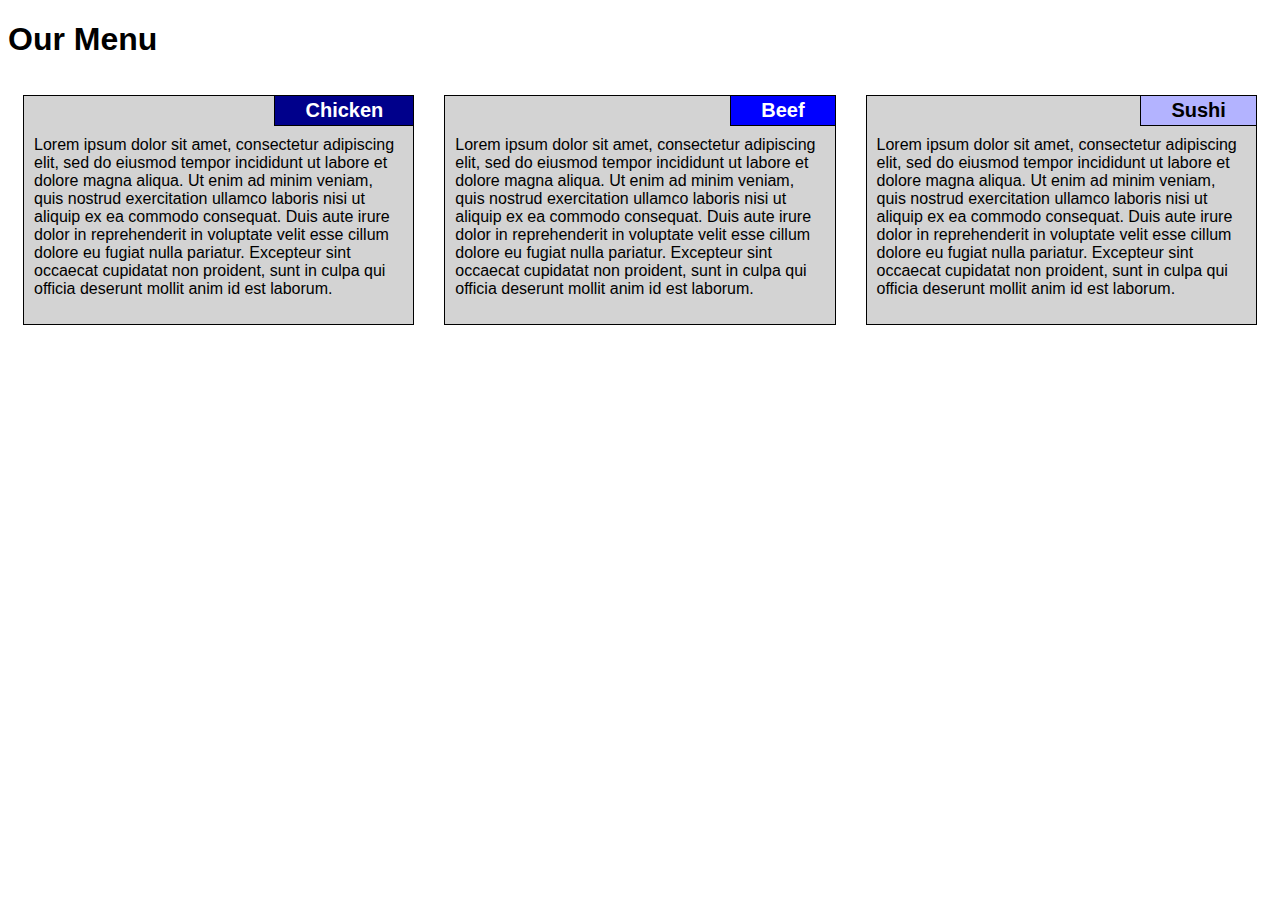
<file: mod2solution/index.html>
<!DOCTYPE html>
<html>
<head>

	<!-- Assignment solution by Jeff Johnson, June 17-18, 2017,
	for Coursera HTML, CSS, and Javascript course --> 

	<meta charset="utf-8">
	<meta name="viewport" content="width=device-width, initial-scale=1">
	<title>Assignment Solution for Module 2</title>
	<link rel="stylesheet" href="css/stylesheet.css">

</head>
<body>
<h1>Our Menu</h1>

<div class="row">
	<div class="col-lg-4 col-md-6 col-sm-12">

		<div class="menubox">
			<h2 class="menuitem" id="chicken">Chicken</h2>
			<p class="menutext">Lorem ipsum dolor sit amet, consectetur adipiscing elit, sed do eiusmod tempor incididunt ut labore et dolore magna aliqua. Ut enim ad minim veniam, quis nostrud exercitation ullamco laboris nisi ut aliquip ex ea commodo consequat. Duis aute irure dolor in reprehenderit in voluptate velit esse cillum dolore eu fugiat nulla pariatur. Excepteur sint occaecat cupidatat non proident, sunt in culpa qui officia deserunt mollit anim id est laborum.</p>

		</div>

	</div>
</div>

<div class="row">

	<div class="col-lg-4 col-md-6 col-sm-12">

		<div class="menubox">
			<h2 class="menuitem" id="beef">Beef</h2>
			<p class="menutext">Lorem ipsum dolor sit amet, consectetur adipiscing elit, sed do eiusmod tempor incididunt ut labore et dolore magna aliqua. Ut enim ad minim veniam, quis nostrud exercitation ullamco laboris nisi ut aliquip ex ea commodo consequat. Duis aute irure dolor in reprehenderit in voluptate velit esse cillum dolore eu fugiat nulla pariatur. Excepteur sint occaecat cupidatat non proident, sunt in culpa qui officia deserunt mollit anim id est laborum.</p>
		</div>

	</div>

<div class="row">

<div class="row">
	<div class="col-lg-4 col-md-12 col-sm-12">
		<div class="menubox">
			<h2 class="menuitem" id="sushi">Sushi</h2>
			<p class="menutext">Lorem ipsum dolor sit amet, consectetur adipiscing elit, sed do eiusmod tempor incididunt ut labore et dolore magna aliqua. Ut enim ad minim veniam, quis nostrud exercitation ullamco laboris nisi ut aliquip ex ea commodo consequat. Duis aute irure dolor in reprehenderit in voluptate velit esse cillum dolore eu fugiat nulla pariatur. Excepteur sint occaecat cupidatat non proident, sunt in culpa qui officia deserunt mollit anim id est laborum.</p>
		</div>
	</div>
</div>

</body>
</html>
</file>
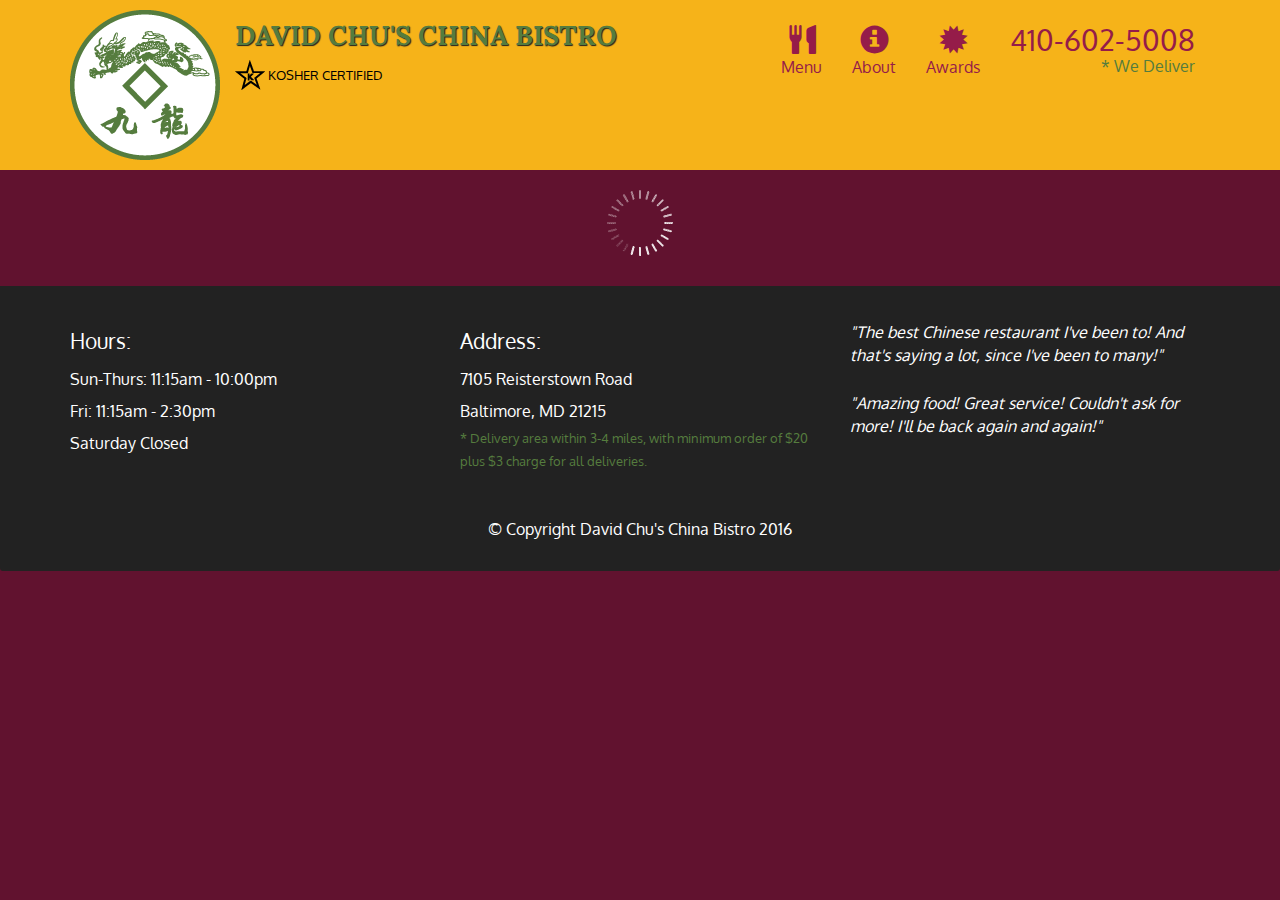
<file: mod5solution/index.html>
<!doctype html>
<html lang="en">
  <head>
    <meta charset="utf-8">
    <meta http-equiv="X-UA-Compatible" content="IE=edge">
    <meta name="viewport" content="width=device-width, initial-scale=1">
    <title>David Chu's China Bistro</title>
    <link rel="stylesheet" href="css/bootstrap.min.css">
    <link rel="stylesheet" href="css/styles.css">
    <link href='https://fonts.googleapis.com/css?family=Oxygen:400,300,700' rel='stylesheet' type='text/css'>
    <link href='https://fonts.googleapis.com/css?family=Lora' rel='stylesheet' type='text/css'>
  </head>
<body>
  <header>
    <nav id="header-nav" class="navbar navbar-default">
      <div class="container">
        <div class="navbar-header">
          <a href="index.html" class="pull-left visible-md visible-lg">
            <div id="logo-img" alt="Logo image"></div>
          </a>

          <div class="navbar-brand">
            <a href="index.html"><h1>David Chu's China Bistro</h1></a>
            <p>
              <img src="images/star-k-logo.png" alt="Kosher certification">
              <span>Kosher Certified</span>
            </p>
          </div>

          <button id="navbarToggle" type="button" class="navbar-toggle collapsed" data-toggle="collapse" data-target="#collapsable-nav" aria-expanded="false">
            <span class="sr-only">Toggle navigation</span>
            <span class="icon-bar"></span>
            <span class="icon-bar"></span>
            <span class="icon-bar"></span>
          </button>
        </div>
        
        <div id="collapsable-nav" class="collapse navbar-collapse">
           <ul id="nav-list" class="nav navbar-nav navbar-right">
            <li id="navHomeButton" class="visible-xs active">
              <a href="index.html">
                <span class="glyphicon glyphicon-home"></span> Home</a>
            </li>
            <li id="navMenuButton">
              <a href="#" onclick="$dc.loadMenuCategories();">
                <span class="glyphicon glyphicon-cutlery"></span><br class="hidden-xs"> Menu</a>
            </li>
            <li>
              <a href="#">
                <span class="glyphicon glyphicon-info-sign"></span><br class="hidden-xs"> About</a>
            </li>
            <li>
              <a href="#">
                <span class="glyphicon glyphicon-certificate"></span><br class="hidden-xs"> Awards</a>
            </li>
            <li id="phone" class="hidden-xs">
              <a href="tel:410-602-5008">
                <span>410-602-5008</span></a><div>* We Deliver</div>
            </li>
          </ul><!-- #nav-list -->
        </div><!-- .collapse .navbar-collapse -->
      </div><!-- .container -->
    </nav><!-- #header-nav -->
  </header>

  <div id="call-btn" class="visible-xs">
    <a class="btn" href="tel:410-602-5008">
    <span class="glyphicon glyphicon-earphone"></span>
    410-602-5008
    </a>
  </div>
  <div id="xs-deliver" class="text-center visible-xs">* We Deliver</div>

  <div id="main-content" class="container"></div>

  <footer class="panel-footer">
    <div class="container">
      <div class="row">
        <section id="hours" class="col-sm-4">
          <span>Hours:</span><br>
          Sun-Thurs: 11:15am - 10:00pm<br>
          Fri: 11:15am - 2:30pm<br>
          Saturday Closed
          <hr class="visible-xs">
        </section>
        <section id="address" class="col-sm-4">
          <span>Address:</span><br>
          7105 Reisterstown Road<br>
          Baltimore, MD 21215
          <p>* Delivery area within 3-4 miles, with minimum order of $20 plus $3 charge for all deliveries.</p>
          <hr class="visible-xs">
        </section>
        <section id="testimonials" class="col-sm-4">
          <p>"The best Chinese restaurant I've been to! And that's saying a lot, since I've been to many!"</p>
          <p>"Amazing food! Great service! Couldn't ask for more! I'll be back again and again!"</p>
        </section>
      </div>
      <div class="text-center">&copy; Copyright David Chu's China Bistro 2016</div>
    </div>
  </footer>

  <!-- jQuery (Bootstrap JS plugins depend on it) -->
  <script src="js/jquery-2.1.4.min.js"></script>
  <script src="js/bootstrap.min.js"></script>
  <script src="js/ajax-utils.js"></script>
  <script src="js/script.js"></script>
</body>
</html>
</file>
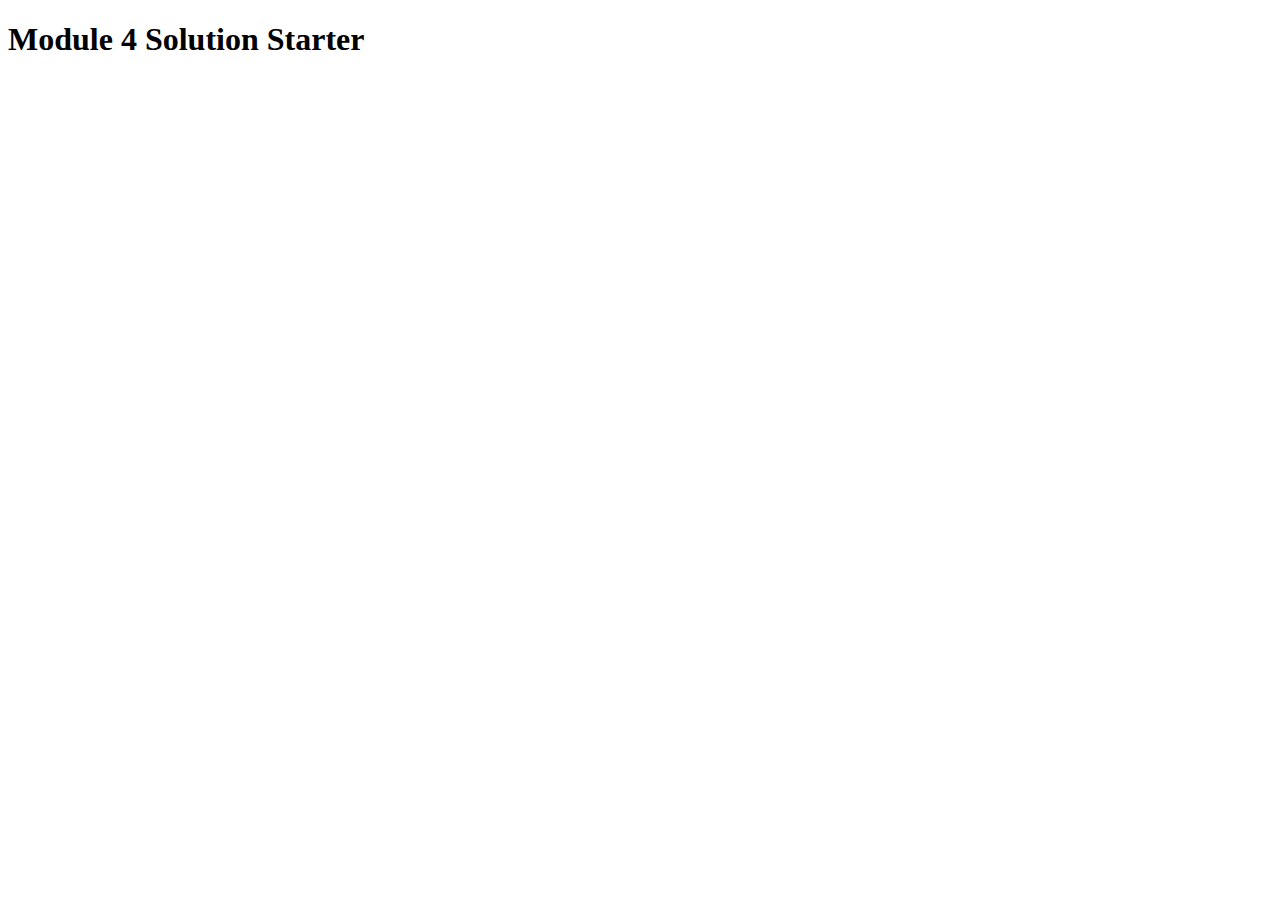
<file: mod4solution/harder/index.html>
<!DOCTYPE html>
<html>
<head>
  <meta charset="utf-8">
  <title>Module 4 Solution Starter</title>
  <script>
    var names = []; // DO NOT REMOVE
  </script>
  <script src="SpeakHello.js"></script>
  <script src="SpeakGoodBye.js"></script>
  <script src="script.js"></script>
</head>
<body>
  <h1>Module 4 Solution Starter</h1>
</body>
</html>
</file>
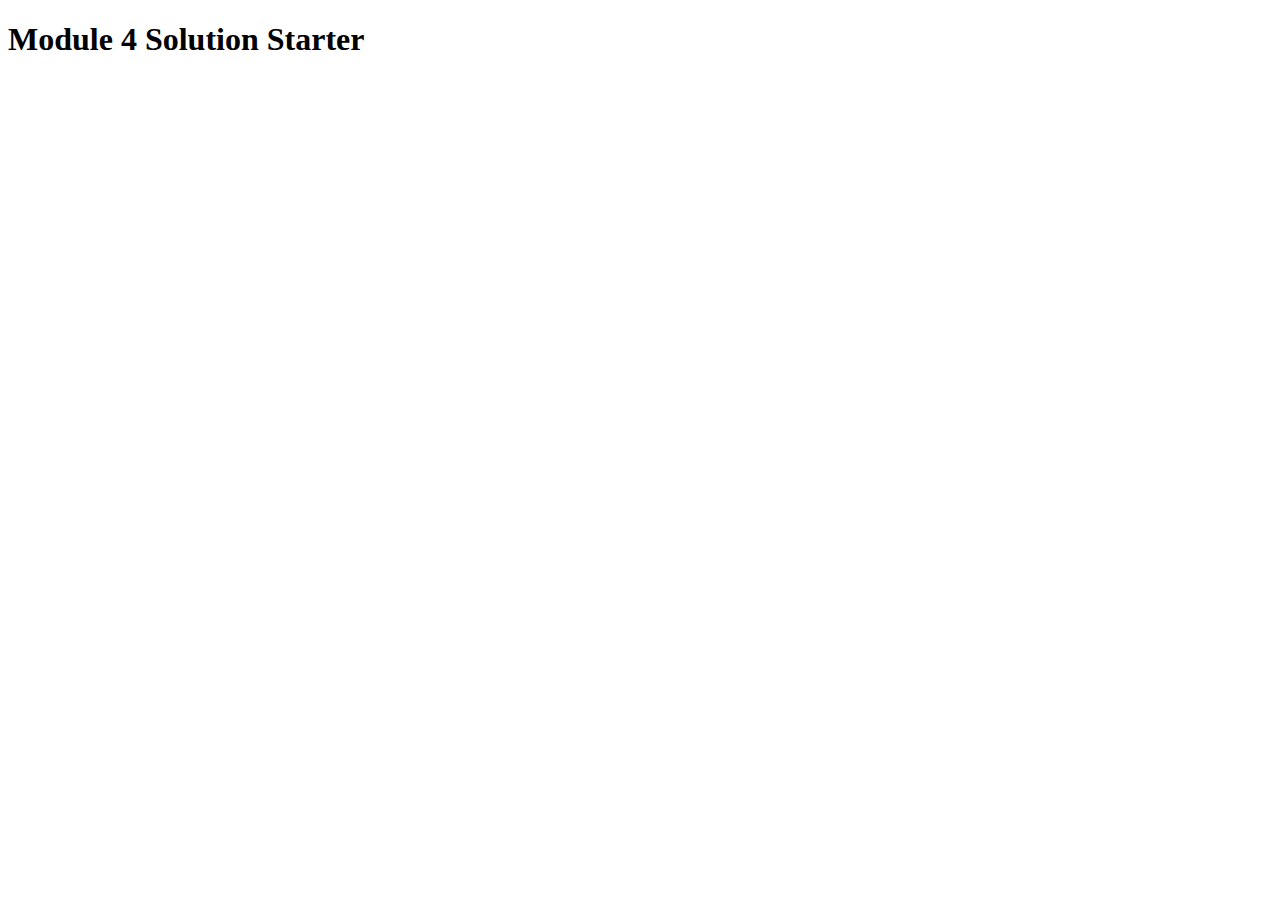
<file: mod4solution/assignment4-solution-starter/easier/index.html>
<!DOCTYPE html>
<html>
<head>
  <meta charset="utf-8">
  <title>Module 4 Solution Starter</title>
  <script src="SpeakHello.js"></script>
  <script src="SpeakGoodBye.js"></script>
  <script src="script.js"></script>
</head>
<body>
  <h1>Module 4 Solution Starter</h1>
</body>
</html>
</file>
<file: mod2solution/css/stylesheet.css>
/* Elements */

* {
	font-family: Verdana, Geneva, sans-serif;
	box-sizing: border-box;
}

body {ing:10px;
}
	padd

h1 {
	font-size: 1.75em;
	text-align: center;
}

h2 {
	font-size: 1.25em;
}

p {
}

div {
	/* margin: 0; */
	/*padding: 5px; */
}

/* Classes */



.menubox {

	background-color: #D3D3D3;
  	border: 1px solid black;
  	margin: 15px;
  	padding: 0px 0px 10px 10px;
  	position: relative;

}

.menuitem {

	border-bottom: 1px solid black;
	border-left: 1px solid black;
	margin: 0px 0px 5px 0px;
	padding: 3px 30px 3px 30px;
	float: right;

}

.menutext {

	margin-top: 40px;
	margin-right: 10px;

}

.row {

}

/* media queries - large devices */

@media (min-width: 992px) {
  .col-lg-1, .col-lg-2, .col-lg-3, .col-lg-4, .col-lg-5, .col-lg-6, .col-lg-7, .col-lg-8, .col-lg-9, 
  .col-lg-10, .col-lg-11, .col-lg-12 {
  	float: left;
  }
  .col-lg-1 {
    width: 8.33%;
  }
  .col-lg-2 {
    width: 16.66%;
  }
  .col-lg-3 {
    width: 25%;
  }
  .col-lg-4 {
    width: 33.33%;
  }
  .col-lg-5 {
    width: 41.66%;
  }
  .col-lg-6 {
    width: 50%;
  }
  .col-lg-7 {
    width: 58.33%;
  }
  .col-lg-8 {
    width: 66.66%;
  }
  .col-lg-9 {
    width: 74.99%;
  }
  .col-lg-10 {
    width: 83.33%;
  }
  .col-lg-11 {
    width: 91.66%;
  }
  .col-lg-12 {
    width: 100%;
  }
}

/* media queries - tablets */

@media (min-width: 768px) and (max-width: 991px) {
  .col-md-1, .col-md-2, .col-md-3, .col-md-4, .col-md-5, .col-md-6, .col-md-7, .col-md-8, .col-md-9,
   .col-md-10, .col-md-11, .col-md-12 {
   	float: left;
  }
  .col-md-1 {
    width: 8.33%;
  }
  .col-md-2 {
    width: 16.66%;
  }
  .col-md-3 {
    width: 25%;
  }
  .col-md-4 {
    width: 33.33%;
  }
  .col-md-5 {
    width: 41.66%;
  }
  .col-md-6 {
    width: 50%;
  }
  .col-md-7 {
    width: 58.33%;
  }
  .col-md-8 {
    width: 66.66%;
  }
  .col-md-9 {
    width: 74.99%;
  }
  .col-md-10 {
    width: 83.33%;
  }
  .col-md-11 {
    width: 91.66%;
  }
  .col-md-12 {
    width: 100%;
  }
}

/* media queries - small devices */

@media (max-width: 767px) {
  .col-sm-1, .col-sm-2, .col-sm-3, .col-sm-4, .col-sm-5, .col-sm-6, .col-sm-7, .col-sm-8, .col-sm-9, 
  .col-sm-10, .col-sm-11, .col-sm-12 {
  	float: left;
  }
  .col-sm-1 {
    width: 8.33%;
  }
  .col-sm-2 {
    width: 16.66%;
  }
  .col-sm-3 {
    width: 25%;
  }
  .col-sm-4 {
    width: 33.33%;
  }
  .col-sm-5 {
    width: 41.66%;
  }
  .col-sm-6 {
    width: 50%;
  }
  .col-sm-7 {
    width: 58.33%;
  }
  .col-sm-8 {
    width: 66.66%;
  }
  .col-sm-9 {
    width: 74.99%;
  }
  .col-sm-10 {
    width: 83.33%;
  }
  .col-sm-11 {
    width: 91.66%;
  }
  .col-sm-12 {
    width: 100%;
  }
}


/* IDs */

#chicken {
	color: #FFFFFF;
	text-align: center;
	background-color: #00008B;

}

#beef {
	color: #FFFFFF;
	text-align: center;
	background-color: #0000FF;

}

#sushi {
	text-align: center;
	background-color: #B3B3FF;
}
</file>
<file: mod5solution/css/styles.css>
body {
  font-size: 16px;
  color: #fff;
  background-color: #61122f;
  font-family: 'Oxygen', sans-serif;
}

/** HEADER **/
#header-nav {
  background-color: #f6b319;
  border-radius: 0;
  border: 0;
}

#logo-img {
  background: url('../images/restaurant-logo_large.png') no-repeat;
  width: 150px;
  height: 150px;
  margin: 10px 15px 10px 0;
}

.navbar-brand {
  padding-top: 25px;
}
.navbar-brand h1 { /* Restaurant name */
  font-family: 'Lora', serif;
  color: #557c3e;
  font-size: 1.5em;
  text-transform: uppercase;
  font-weight: bold;
  text-shadow: 1px 1px 1px #222;
  margin-top: 0;
  margin-bottom: 0;
  line-height: .75;
}
.navbar-brand a:hover, .navbar-brand a:focus {
  text-decoration: none;
}
.navbar-brand p { /* Kosher cert */
  color: #000;
  text-transform: uppercase;
  font-size: .7em;
  margin-top: 15px;
}
.navbar-brand p span { /* Star-K */
  vertical-align: middle;
}

#nav-list {
  margin-top: 10px;
}
#nav-list a {
  color: #951C49;
  text-align: center;
}
#nav-list a:hover {
  background: #E7E7E7;
}
#nav-list a span {
  font-size: 1.8em;
}

#phone {
  margin-top: 5px;
}
#phone a { /* Phone number */
  text-align: right;
  padding-bottom: 0;
}
#phone div { /* We Deliver */
  color: #557c3e;
  text-align: right;
  padding-right: 15px;
}

.navbar-header button.navbar-toggle, .navbar-header .icon-bar {
  border: 1px solid #61122f;
}
.navbar-header button.navbar-toggle {
  clear: both;
  margin-top: -30px;
}
/* END HEADER */

/* FOOTER */
.panel-footer {
  margin-top: 30px;
  padding-top: 35px;
  padding-bottom: 30px;
  background-color: #222;
  border-top: 0;
}
.panel-footer div.row {
  margin-bottom: 35px;
}
#hours, #address {
  line-height: 2;
}
#hours > span, #address > span {
  font-size: 1.3em;
}
#address p {
  color: #557c3e;
  font-size: .8em;
  line-height: 1.8;
}
#testimonials {
  font-style: italic;
}
#testimonials p:nth-child(2) {
  margin-top: 25px;
}
/* END FOOTER */



/* HOME PAGE */
.container .jumbotron {
  box-shadow: 0 0 50px #3F0C1F;
  border: 2px solid #3F0C1F;
}

#menu-tile, #specials-tile, #map-tile {
  height: 250px;
  width: 100%;
  margin-bottom: 15px;
  position: relative;
  border: 2px solid #3F0C1F;
  overflow: hidden;
}
#menu-tile:hover, #specials-tile:hover, #map-tile:hover {
  box-shadow: 0 1px 5px 1px #cccccc;
}
#menu-tile {
  background: url('../images/menu-tile.jpg') no-repeat;
  background-position: center;
}
#specials-tile {
  background: url('../images/specials-tile.jpg') no-repeat;
  background-position: center;
}
#menu-tile span, #specials-tile span, #map-tile span {
  position: absolute;
  bottom: 0;
  right: 0;
  width: 100%;
  text-align: center;
  font-size: 1.6em;
  text-transform: uppercase;
  background-color: #000;
  color: #fff;
  opacity: .8;
}
/* END HOME PAGE */

/* MENU CATEGORIES PAGE */
.category-tile { 
  position: relative;
  border: 2px solid #3F0C1F;
  overflow: hidden;
  width: 200px;
  height: 200px;
  margin: 0 auto 15px;
}
.category-tile span {
  position: absolute;
  bottom: 0;
  right: 0;
  width: 100%;
  text-align: center;
  font-size: 1.2em;
  text-transform: uppercase;
  background-color: #000;
  color: #fff;
  opacity: .8;
}
.category-tile:hover {
  box-shadow: 0 1px 5px 1px #cccccc;
}

#menu-categories-title + div {
  margin-bottom: 50px;
}
/* END MENU CATEGORIES PAGE */

/* SINGLE CATEGORY PAGE */
.menu-item-tile {
  margin-bottom: 25px;
}
.menu-item-tile hr {
  width: 80%;
}
.menu-item-tile .menu-item-price {
  font-size: 1.1em;
  text-align: right;
  margin-top: -15px;
  margin-right: -15px;
}
.menu-item-tile .menu-item-price span {
  font-size: .6em;
}
.menu-item-photo {
  position: relative;
  border: 2px solid #3F0C1F; 
  overflow: hidden;
  padding: 0;
  margin-right: -15px;
  margin-left: auto;
  margin-bottom: 20px;
  max-width: 250px;
}
.menu-item-photo div {
  position: absolute;
  bottom: 0;
  right: 0;
  width: 80px;
  background-color: #557c3e;
  text-align: center;
}
.menu-item-description {
  padding-right: 30px;
}
h3.menu-item-title {
  margin: 0 0 10px;
}
.menu-item-details {
  font-size: .9em;
  font-style: italic;
}
/* END SINGLE CATEGORY PAGE */


/********** Large devices only **********/
@media (min-width: 1200px) {
  .container .jumbotron {
    background: url('../images/jumbotron_1200.jpg') no-repeat;
    height: 675px;
  }
}

/********** Medium devices only **********/
@media (min-width: 992px) and (max-width: 1199px) {
  /* Header */
  #logo-img {
    background: url('../images/restaurant-logo_medium.png') no-repeat;
    width: 100px;
    height: 100px;
    margin: 5px 5px 5px 0;
  }
  /* End Header */

  /* Home Page */
  .container .jumbotron {
    background: url('../images/jumbotron_992.jpg') no-repeat;
    height: 558px;
  }
  /* End Home Page */
}

/********** Small devices only **********/
@media (min-width: 768px) and (max-width: 991px) {
  /* Home Page */
  .container .jumbotron {
    background: url('../images/jumbotron_768.jpg') no-repeat;
    height: 432px;
  }
  /* End Home Page */
}

/********** Extra small devices only **********/
@media (max-width: 767px) {
  /* Header */
  .navbar-brand {
    padding-top: 10px;
    height: 80px;
  }
  .navbar-brand h1 { /* Restaurant name */
    padding-top: 10px;
    font-size: 5vw; /* 1vw = 1% of viewport width */
  }
  .navbar-brand p { /* Kosher cert */
    font-size: .6em;
    margin-top: 12px;
  }
  .navbar-brand p img { /* Star-K */
    height: 20px;
  }

  #collapsable-nav a { /* Collapsed nav menu text */
    font-size: 1.2em;
  }
  #collapsable-nav a span { /* Collapsed nav menu glyph */
    font-size: 1em;
    margin-right: 5px;
  }

  #call-btn > a {
    font-size: 1.5em;
    display: block;
    margin: 0 20px;
    padding: 10px;
    border: 2px solid #fff;
    background-color: #f6b319;
    color: #951c49;
  }
  #xs-deliver {
    margin-top: 5px;
    font-size: .7em;
    letter-spacing: .1em;
    text-transform: uppercase;
  }
  /* End Header */

  /* Footer */
  .panel-footer section {
    margin-bottom: 30px;
    text-align: center;
  }
  .panel-footer section:nth-child(3) {
    margin-bottom: 0; /* margin already exists on the whole row */
  }
  .panel-footer section hr {
    width: 50%;
  }
  /* End Footer */

  /* Home Page */
  .container .jumbotron {
    margin-top: 30px;
    padding: 0;
  }
  #menu-tile, #specials-tile {
    width: 360px;
    margin: 0 auto 15px;
  }

  .menu-item-photo {
    margin-right: auto;
  }
  .menu-item-tile .menu-item-price {
    text-align: center;
  }
  .menu-item-description {
    text-align: center;;
  }
}


/********** Super extra small devices Only :-) (e.g., iPhone 4) **********/
@media (max-width: 479px) {
  /* Header */
  .navbar-brand h1 { /* Restaurant name */
    padding-top: 5px;
    font-size: 6vw;
  }
  /* End Header */
  
  /* Home page */
  #menu-tile, #specials-tile {
    width: 280px;
    margin: 0 auto 15px;
  }

  .col-xxs-12 {
    position: relative;
    min-height: 1px;
    padding-right: 15px;
    padding-left: 15px;
    float: left;
    width: 100%;
  }
}
</file>
